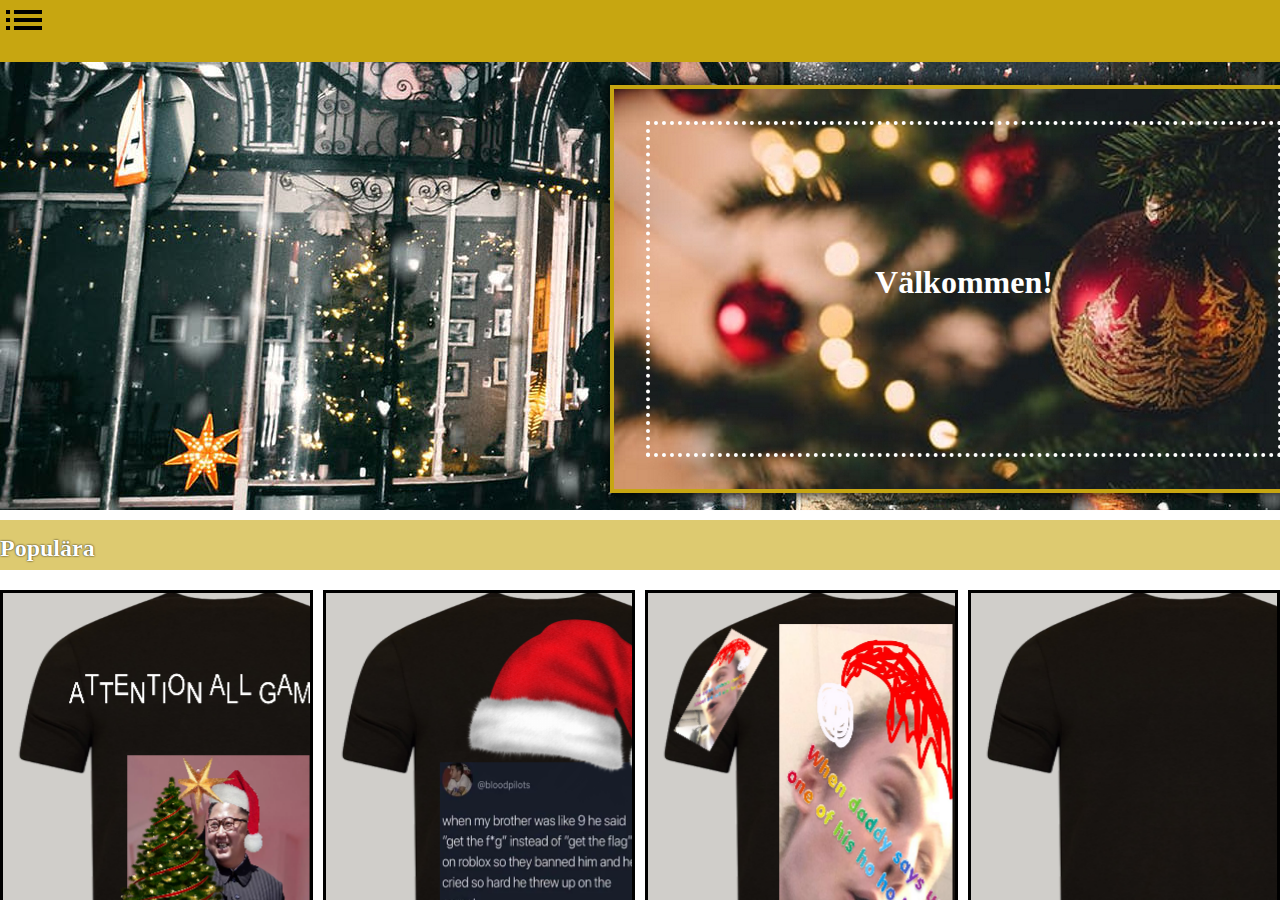
<file: html/index.html>
<!DOCTYPE html>
<html lang="en">
<head>
    <meta charset="UTF-8">
    <meta name="viewport" content="width=device-width, initial-scale=1.0">
    <meta http-equiv="X-UA-Compatible" content="ie=edge">
    <title>Document</title>
    <link rel="stylesheet" href="../css/main.css">
    <link href="https://fonts.googleapis.com/icon?family=Material+Icons"
      rel="stylesheet">
</head>
  
<body>
     <div class="wrapper">   
        <header>
            <div class="meny" onclick="doStuff()">
                <i class="material-icons burgarmeny">list</i>
         </div>
            <div class="fullmeny">
                <ul>
                         <a href="index.html">
                             <h1 class="normal_text menytext" id="links" >Home</h1>
                        </a>
                        <a href="Shopping.html">
                            <h1 class="normal_text menytext" id="links" >Shopping</h1>
                        </a>
                </ul>
            </div>
        </header>
         
        <main class="main_index">
           <div class="bild_bakgrund_home">
                <div class="bild_framsida">
                        <div class="framsida_pc">
                    <h1 class="normal_text">Välkommen!</h1>
                </div>
            </div>
        </div>
            <div class="lowerheader"> 
                <h3>Populära</h3>
            </div>
          
            <div class="boxes">
              
                <div class="box OneShirt">
                    <div class="boxmeny">
                        <h1 class="h1 price">599</h1>
                    </div>
                </div>
                <div class="box TwoShirt">
                    <div class="boxmeny">
                        <h1 class="h1 price">250</h1>
                    </div>
                </div>
                <div class="box ThirdShirt">
                    <div class="boxmeny">
                        <h1 class="h1 price">1099</h1>
                    </div>
                </div>
                <div class="box">
                    <div class="boxmeny">
                        <h1 class="h1 price">660</h1>
                    </div>
                </div>
                <div class="box">
                    <div class="boxmeny">
                        <h1 class="h1 price">349</h1>
                    </div>
                </div>
                <div class="box">
                    <div class="boxmeny">
                        <h1 class="h1 price">400</h1>
                    </div>
                </div>
                <div class="box">
                        <div class="boxmeny">
                            <h1 class="h1 price">1243</h1>
                        </div>
                    </div>
                    <div class="box">
                            <div class="boxmeny">
                                <h1 class="h1 price">5400</h1>
                            </div>
                        </div>
            </div>
        </main>
        
 
        <script src="../js/index.js"></script>
     </div>
    </body>
</html>
</file>
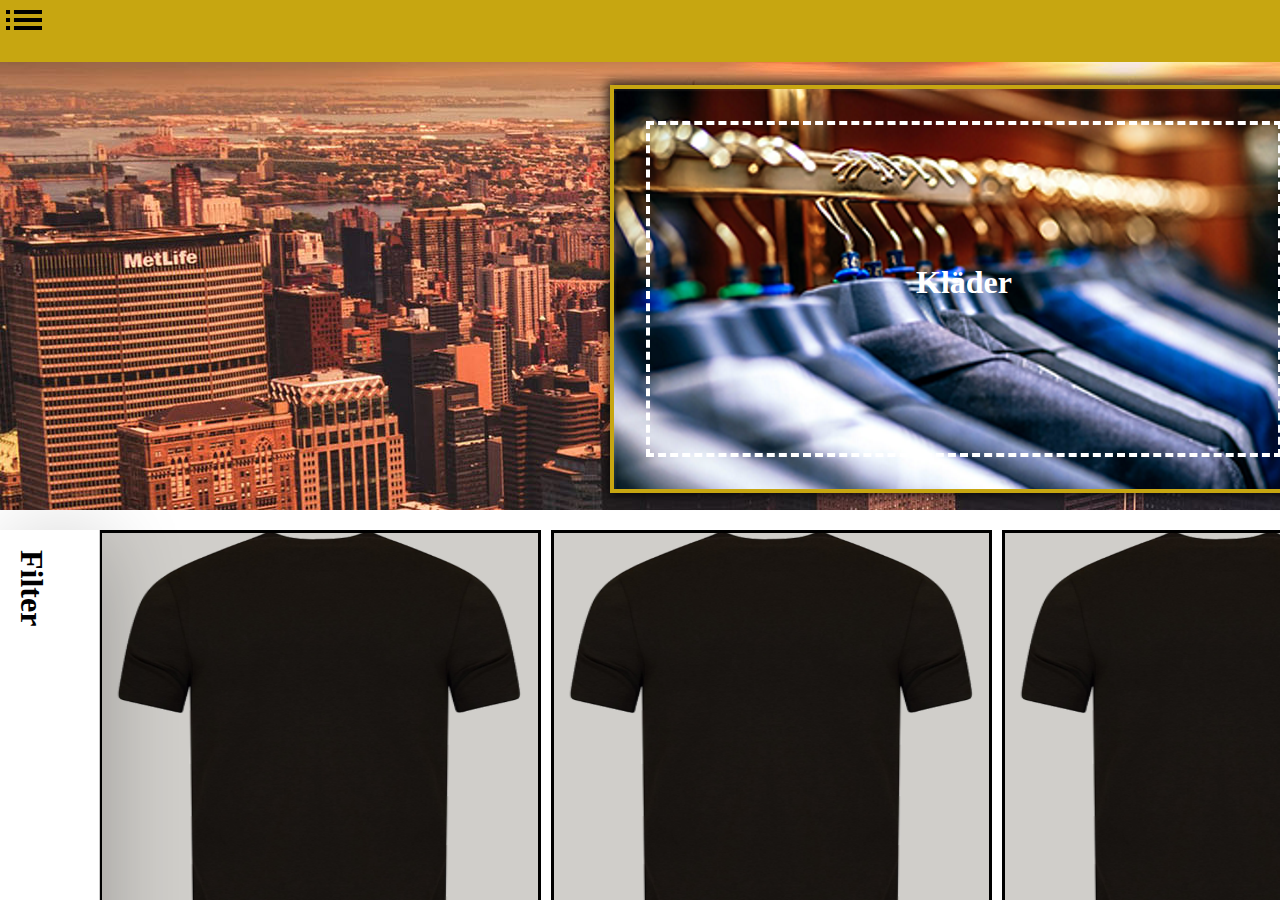
<file: html/Shopping.html>
<!DOCTYPE html>
<html lang="en">
<head>
    <meta charset="UTF-8">
    <meta name="viewport" content="width=device-width, initial-scale=1.0">
    <meta http-equiv="X-UA-Compatible" content="ie=edge">
    <title>Document</title>
    <link rel="stylesheet" href="../css/main.css">
    <link href="https://fonts.googleapis.com/icon?family=Material+Icons"
    rel="stylesheet">
</head>
<body>
    <div class="bild_bakgrund">
        <div class="wrapper">   
           <header>
               <div class="meny" onclick="doStuff()">
                   <i class="material-icons burgarmeny">list</i>
            </div>
               <div class="fullmeny">
                    <ul>
                        <a href="index.html">
                                <h1 class="normal_text menytext">Home</h1>
                            </a>
                         <a href="Shopping.html">
                                <h1 class="normal_text menytext">Shopping</h1>
                            </a>      
                        </ul>     
               </div>
           </header>
           
           <main class="main_shopping">
            <div class="bakgrund2shopping">
                <div class="bild_framsida Shoppingsida">
                    <div class="clothesbox">
                        <h1 class="normal_text">Kläder</h1>
                    </div>
                </div>
            </div>

            <div class="förlåtmig_david">
                    <div class="bild_framsida Shoppingsida">
                            <div class="clothesbox">
                                <h1 class="normal_text">Kläder</h1>
                            </div>
                        </div>
            </div>

                    <nav>
                        <h1 class="clothestxt" onclick="doStuff_clothes()">Filter</h1>
                        <div class="side_nav_text">
                            <h1 class="lowertxt">Pris</h1>
                            <div class="filter_pop_box" >
                            <i class="material-icons down_arrow" onclick="prisbox()">keyboard_arrow_down</i>
                            <h1 class="lågt_högt" onclick=" reset2(); low2high() ">Lågt-Högt</h1>
                            <h1 class="högt_lågt" onclick=" reset(); high2low()">Högt-lågt</h1>
                            </div>
                        </div>
                    </nav>
                        <div class="boxes_shopping">

                                <div class="box fourth">
                                        <div class="boxmeny">
                                            <h1 class="h1 price">4090</h1>
                                        </div>
                                </div>
                                
                                <div class="box first">
                                          <div class="boxmeny">
                                              <h1 class="h1 price">1999</h1>
                                     </div>
                                </div>
                                
                                <div class="box third">
                                        <div class="boxmeny">
                                            <h1 class="h1 price">2159</h1>
                                   </div>
                                </div>
                            
                                <div class="box fifth FifthShirt">
                                    <div class="boxmeny">
                                        <h1 class="h1 price">6999</h1>
                                </div>
                                </div>
                         
                                <div class="box second">
                                        <div class="boxmeny">
                                            <h1 class="h1 price">2150</h1>
                                     </div>
                                </div>
                               
                                <div class="box seventh FourthShirt">
                                        <div class="boxmeny">
                                            <h1 class="h1 price">12,000</h1>
                                    </div>
                                </div>
                               
                                <div class="box sixth">
                                        <div class="boxmeny">
                                            <h1 class="h1 price">8199</h1>
                                    </div>
                                </div>

                                <div class="box eigth">
                                        <div class="boxmeny">
                                            <h1 class="h1 price">23,199</h1>
                                    </div>
                                </div>
                                </div>
            </main>
                    
        </div>
    </div>
    <script src="../js/index.js "></script>
</body>
</html>
</file>
<file: css/main.css>
body{
    margin: 0;
}

.bild_bakgrund{
    background-color: white;
}

.wrapper{
    height: 100vh;
    width: 100vw;
    overflow-x: hidden;
}

header{
    height: 60px;
    background-color: #C7A611;
    position: sticky;
    top: 0; 
    padding: 1px;
    margin: -1px;
    z-index: 1000000;
}

.meny{
    height: 40px;
    width: 40px;
}


.fullmeny{
    z-index: 1;
    height: 100vh;
    background-color: #C7A611;
    position: fixed;
    left: -500px;
    transition: 0.3s;
    top: 0;
    border: 3px white solid;
}

.activate{
    width: 200px;
    height: 100vh;
    position: fixed;
    background-color: #C7A611;
    left: 0;
    
}

.main_shopping, main{
    height: 100%;
    width: 100%;
    display: grid;
    grid-template-columns: 50px 1fr;
    grid-template-rows: 250px 1fr;
    grid-row-gap: 10px;
}

.förlåtmig_david{
    grid-column: span 2;
    grid-row: span 1;
}

.bakgrund2shopping{
   display: none;
}

.main_index{
    display: grid;
    grid-template-rows: 250px 50px 1fr;
    grid-template-columns: 1fr;
}


.bild_framsida{
    background-image: url("../img/bild 1 beskärd rätt.png");
    outline: 4px dotted #fff;
    outline-offset: -40px;
    width: 100%;
    height: 100%;
    border: 4px solid #C7A611; 
    grid-column: span 2;
    grid-row: span 1;
    background-repeat: no-repeat;
}

.Shoppingsida{
    outline: 4px dashed white;
    grid-column: span 2;
    grid-row: span 1;
    background-image: url("../img/Clothes_Shopping_Img.png")
}

.lowerheader{
    width: 1fr;
    height: 50px;
    background-color: rgba(199, 166, 17, 0.6) ;
    margin: 5px 0 5px 0;
    grid-column: span 2;
    grid-row: span 1;
}

h3{
    color: white;
    text-shadow: 0 0 2px #000; 
    -moz-text-shadow: 0 0 2px #000;
    -webkit-text-shadow: 0 0 2px #000;
    font-size: 1.5rem;
    margin-top: 15px;
}

.boxes{
    height: 100vh;
    width: 100vw;
    grid-column: span 1;
    grid-row: span 1;
    display: grid;
    grid-template-columns: 1fr 1fr;
    grid-template-rows: 1fr 1fr 1fr 1fr;
    
    grid-gap: 10px;
    margin-top: 10px;
    
}
.box{
    background-color: rgb(208, 206, 202);
    grid-column: span 1;
    grid-row: span 1;
    border: 3px solid black;
    background-image: url("../img/shirt4mobile.png");
    background-repeat: no-repeat;
}

.boxmeny{
    width: 100%;
    height: 40px;
    background-color: rgba(255, 255, 255, 0.5);
    margin-top: 100%;
    margin-bottom: 0;
}

i.burgarmeny{
    font-size: 3rem;
    text-align: center;
    margin-top: -5px;
}

.normal_text{
    font-family: 'Times New Roman', Times, serif;
    color: white;
    display: flex;
    justify-content: center;
    text-align: center;
    margin-top: 25%;
    font-size: 2em;
}

.price{
    text-shadow: 0 0 2px #000; 
    -moz-text-shadow: 0 0 2px #000;
    -webkit-text-shadow: 0 0 2px #000;
    color: #C7A611;
    display: flex;
    justify-content: center;
    align-items: center;
}

ul{
    margin: 0;
    padding: 0;
}

a{
    text-decoration: none;
}

.lower_wrapper{
    height: 100%;
    width: 100%;
    
}

nav{
    height: 100vh;
    background-color: rgba(255, 255, 255, 0.8);
    width: 50px;
    
    display: grid;
    grid-template-columns: 100%;
    grid-template-rows: 50px auto;
    grid-template-areas: 
    "clothestxt"
    "textbox"
    ;
    
    transition: 0.3s;
    box-shadow: 10px 0px 90px -15px rgba(0,0,0,0.33);
    
    z-index: 100;
    
}


.clothestxt{
    transform: rotate(90deg);
    position: relative;
    transition: 0.3s;
    font-size: 2rem;
    margin: 20px 0 0 0;
}

.activate_clothes_menu{
    width: 150px;
}

.activate_clothes_text{
    transform: rotate(0deg);
    grid-area: clothestxt;

    margin-top: 0px;
    display: flex;
    align-items: center;
    justify-content: center;
}
.side_nav_text{
grid-area: textbox;

display: grid;
grid-template-columns: 75px 75px;
grid-template-rows: 40px 40px 40px 40px;
}

.lowertxt{
    font-size: 0;
}

.activate_lowertxt{
    font-size: 1.5rem;
    grid-column: span 1;
    grid-row: span 1;
    display: flex;
    justify-content: center;
    align-items: center;
}

.filter_pop_box{
    margin-left: 3000px;
    
}
.activate_filter_pop_box{
    border: black solid 2px;
    grid-column: span 1;
    grid-row: span 1;
    height: 100%;
    width: 100%;
    margin-left: 0;
}

.activate_prisbox{
    height: 200px;
    
}

.boxes_shopping{
    width: 325px;
    height: 100%;
    margin-top: 0;
    
    display: grid;
    grid-template-columns: 49% 49%;
    grid-template-rows: 1fr 1fr 1fr 1fr;
    grid-gap: 2%;

    grid-template-areas: 
    "first second"
    "third fourth"
    "fifth sixth"
    "seventh eigth"
    ;
}

.a_first{
grid-area: first;
}
.a_second{
grid-area: second;
}

.a_third{
grid-area: third;
}

.a_fourth{
grid-area: fourth;
}

.a_fifth{
grid-area: fifth;
}

.a_sixth{
grid-area: sixth;
}

.a_seventh{
grid-area: seventh;
}
.a_eigth{
grid-area: eigth;
}


i.down_arrow{
    font-size: 0em;
    display: flex;
    justify-content: center;
    align-content: center;
    margin-top: 4px;
    position: relative;
    transform: rotate(90deg);
    transition: 0.2s
}

i.a_down_arrow{
font-size: 2em;
}

i.activate_down_arrow{
    transform: rotate(0deg);
    margin-left: 35px;
    font-size: 2em;
}
.lågt_högt{
    margin-left: 3000px;
}

.activate_lågt_högt{
    font-size: 1.5em;
    border: #000 solid 1px;
    margin-top: 0px;
    margin-left: 0;
    
}

.högt_lågt{
    margin-left: 3000px;
    margin-top: -10px;
}
.activate_högt_lågt{
    margin-left: 0;
    border: #000 solid 1px;
    font-size: 1.5em;

}



@media only screen and (min-device-width: 800px)
{
    .bild_framsida{
        height: 400px;
        background-image: none;
        border: none;
        outline: none;
        width: 700px;
        margin-left: 610px;
        margin-top: 25px;

    }
    
    .framsida_pc{
        background-image: url("../img/pexels-photo-717988.jpeg"); 
        background-repeat: no-repeat;
        border: 4px solid #C7A611;
        outline: 4px dotted #fff;
        outline-offset: -40px;
        height: 100%;
        width: 100%;
        box-shadow: 0px 0px 10px 3px rgba(0,0,0,0.75);
    }
    .main_index{
        grid-template-rows: 450px 50px 1fr;
        grid-template-columns: 1fr;
    }
    nav{
        margin-left: 0;
        width: 100px;
        grid-row: span 1;
        grid-column: span 1;

    }

    .förlåtmig_david{
        display: none;
    }
    .pc_box{
        width: 100%;
        height: 100%;
        display: flex;
        justify-content: center;
        align-items: center;
        grid-column: span 1;
        grid-row: span 1;
        margin-top: 8px;    
    }
    .clothestxt{
        margin: 70px 0 0 0;
    }
    .side_nav_text{
        margin-top: 70px;
    }
    .activate_filter_pop_box{
        border: none;
        outline: 2px solid black;
        outline-offset: -2px

    }
    .main_shopping{
        grid-template-rows: 450px 1fr;
        grid-template-columns: 100px 1fr;
       
    }
    .Shoppingsida{
        outline: 4px dashed white;
        background-image: url(../img/Clothes_Shopping_Img.png);
        border: 4px solid #C7A611;
        margin-top: 25px;
        box-shadow: 0px 0px 10px 3px rgba(0,0,0,0.75);
    }

    .bakgrund2shopping{
        display: block;
        grid-column: span 2;
        grid-row: span 2;
        z-index: 0;
        background-image: url(../img/true_bakgrundsShopping.jpg);
        background-repeat: no-repeat;
    }

    .bild_bakgrund_home{
        background-image: url(../img/bakgrundHomeCUT.jpg)
    }

    .OneShirt{
        background-image: url(../img/FIRSTSHIRTPC.png) !important;
    }

    .TwoShirt{
        background-image: url(../img/SECONDSHIRTPC.png) !important;
    }

    .ThirdShirt{
        background-image: url(../img/THIRDSHIRTPC.png) !important;
    }

    .FourthShirt{
        background-image: url(../img/FOURTHSHIRTPC.png) !important;
    }

    .FifthShirt{
        background-image: url(../img/FIFTHSHIRTPC.png) !important;
    }

    .box{
        background-repeat: no-repeat;
        background-image: url(../img/shirt4pc.png);

    }


    .price{
        font-size: 4em;
    }

    .boxmeny{
        height: 80px;
    }

    

    .boxes_shopping{
        width: 1796px;
        margin-left: -1px;
        grid-template-columns: 1fr 1fr 1fr 1fr;
        grid-template-rows: 1fr 1fr;
        grid-gap: 10px;

        grid-template-areas: 
        "first second third fourth"
        "fifth sixth seventh eigth"
        ;
    }

    .menytext:hover{
        background-color: rgba(255, 255, 255, 0.5);
        font-size: 2.5em;
        transition: 0.4s;
    }

    .menytext{
        transition: 0.4s;
    }

    .lowerheader{
        margin: 0;
    }

    .boxes{
        grid-template-columns: 1fr 1fr 1fr 1fr;
    grid-template-rows: 1fr 1fr 1fr 1fr ;
    
    grid-gap: 10px;
    margin-top: 10px;
    }
}
</file>
